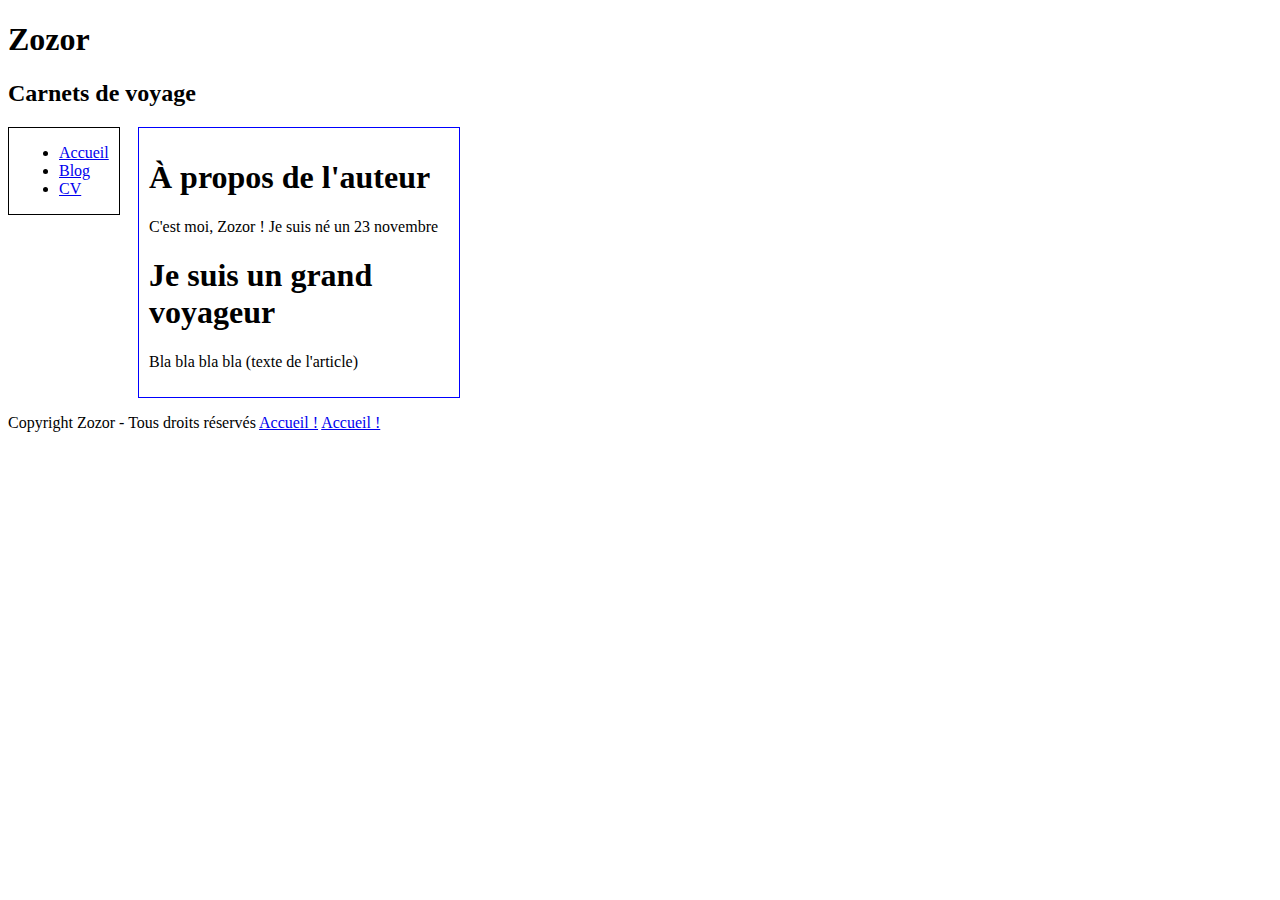
<file: public_html/index.html>
<!DOCTYPE html>
<html>
    <head>
        <meta charset="utf-8" />
        <link rel="stylesheet" href="style.css" />
        
        <!--[if lte IE 7]><link rel="stylesheet" href="style_ie.css" /><![endif]-->
        <title>Zozor - Le Site Web</title>
    </head> 
    <body> 
        <header>  
            <h1>Zozor</h1>  
            <h2>Carnets de voyage</h2> 
        </header> 
        <nav>  
            <ul>   
                <li><a href="#">Accueil</a>
                </li>   
                <li>
                    <a href="#">Blog</a></li>   
                <li><a href="#">CV</a>
                </li>  
            </ul> 
        </nav> 
        <section>
            <aside>   
                <h1>À propos de l'auteur</h1>   
                <p>C'est moi, Zozor ! Je suis né un 23 novembre</p>  
            </aside>  
            <article>   
                <h1>Je suis un grand voyageur</h1>   
                <p>Bla bla bla bla (texte de l'article)</p>  
            </article> 
        </section> 
        <footer>  
            <p>   Copyright Zozor - Tous droits réservés 
                <a href="accueil.html">Accueil !</a>  
                <a href="contact.html">Accueil !</a>  
            </p> 
        </footer>
    </body>
</html>
</file>
<file: public_html/style.css>
nav 
{
float: left;
border: 1px solid black;
padding-left: 10px;
width: 100px;
}
  
section 


{
border : 1px solid blue;
padding: 10px;
margin-left: 130px;
vertical-align: top; 
width: 300px; 

}
</file>
